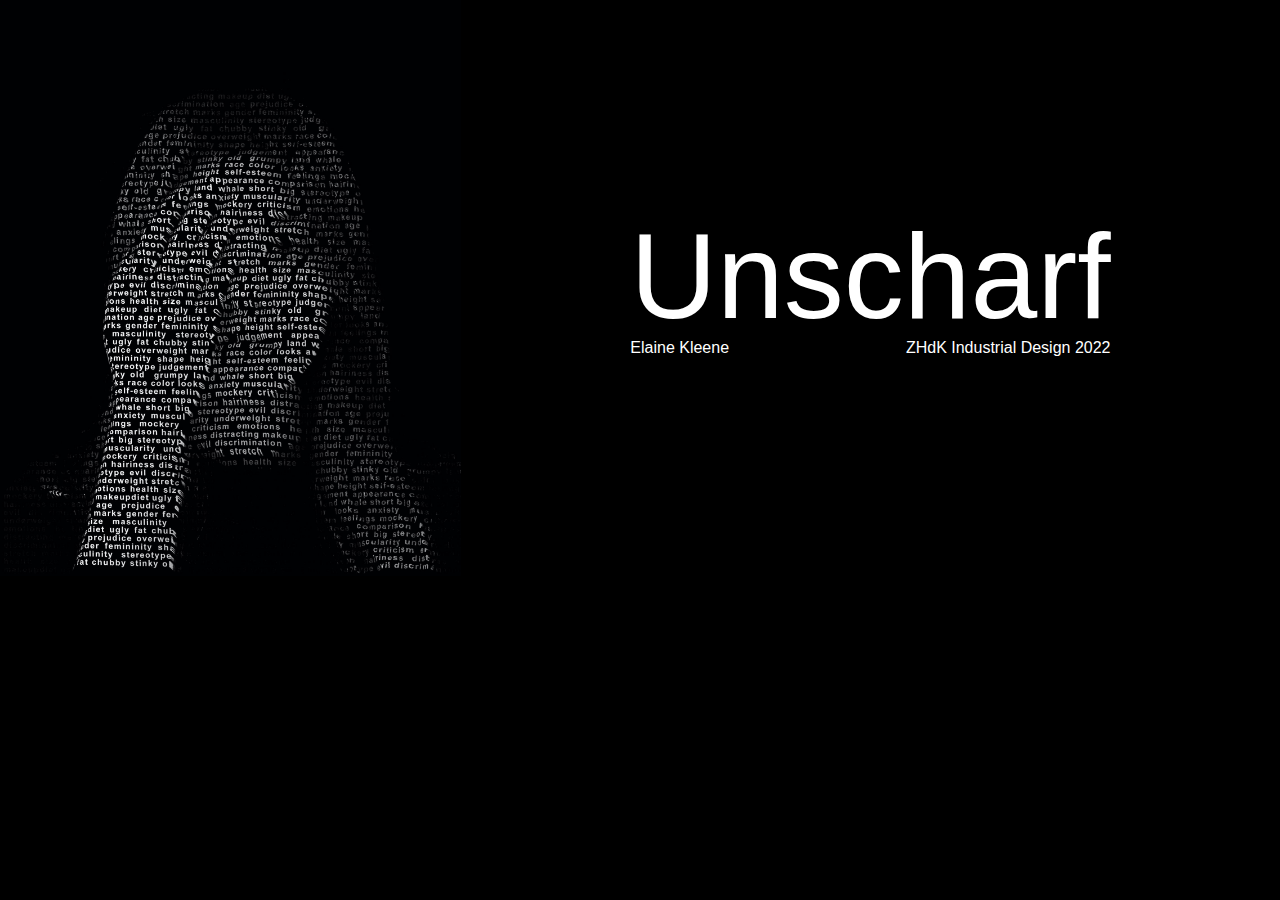
<file: index.html>
<!DOCTYPE html>
<html lang="en">
<head>
    <meta charset="UTF-8">
    <meta http-equiv="X-UA-Compatible" content="IE=edge">
    <meta name="viewport" content="width=device-width, initial-scale=1.0">
    <link rel="stylesheet" href="https://stackpath.bootstrapcdn.com/bootstrap/4.3.1/css/bootstrap.min.css" integrity="sha384-ggOyR0iXCbMQv3Xipma34MD+dH/1fQ784/j6cY/iJTQUOhcWr7x9JvoRxT2MZw1T" crossorigin="anonymous">
    <title>Elaine Kleene Unscharf</title>
</head>
<body>
    <div id="startPage">
            <img src="img/elaineArt.jpeg">
            <div id="linkContainer">
		    <div id="links">
		<div id="linkPage">
                    <a href="second.html">Unscharf</a>
                    
		    <div id="names">
			    <div id="name">Elaine Kleene</div>
			    <div id="uni">ZHdK Industrial Design 2022</div>
		    </div>
		</div></div>

        </div>

    </div>
</body>
<style>
    html{
        background-color: black;
    }
    body{
        background-color: black;
    }
    #startPage{
        width: 100%;
        display: flex;
        margin: 0;
    }
    img{
        height: 100%;
        width: 36%;
    }

    #linkContainer{
	    flex-grow: 1;
    display: flex;
    flex-direction: column;
    }

    #links {
	    display: flex;
	    flex-grow: 1;
    justify-content: center;
    align-items: center;
}

    #linkPage{
        background-color: black;
    	padding: 2rem;
    }
    #linkPage a{
        font-family: Arial, Helvetica, sans-serif;
        text-align: center;
        font-size: 120px;
    	line-height: 1;
    	color: white;
    }

    #names {
	display: flex;
	color: white;
    }

    #name {
	flex-grow: 1;
    }

    #instructions {
	padding:2rem;
    }
</style>
</html>
</file>
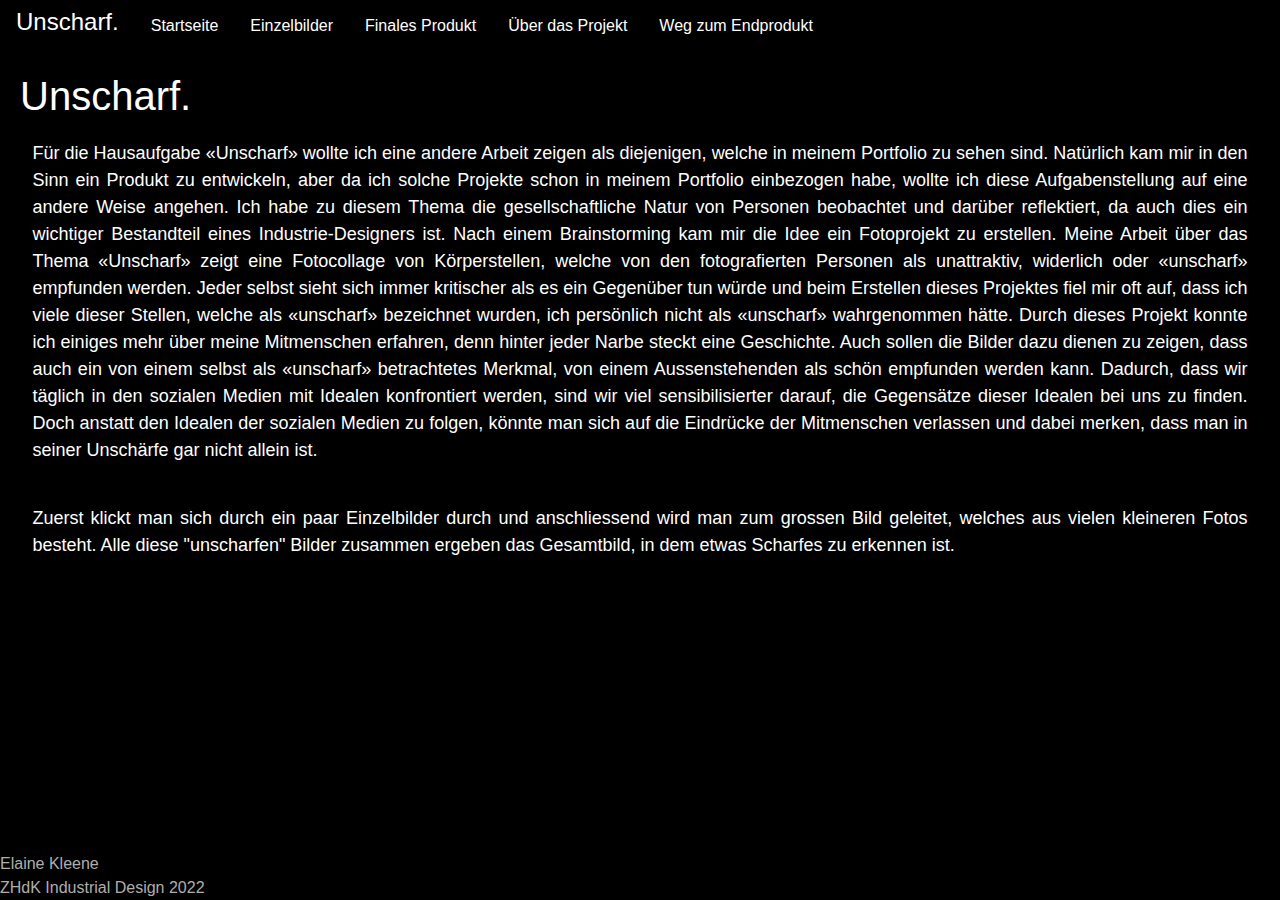
<file: ueberDasProjekt.html>
<!DOCTYPE html>
<html lang="en">
<head>
    <meta charset="UTF-8">
    <meta http-equiv="X-UA-Compatible" content="IE=edge">
    <meta name="viewport" content="width=device-width, initial-scale=1.0">
    <title>Elaine Kleene Unscharf</title>
    <link rel="stylesheet" href="https://stackpath.bootstrapcdn.com/bootstrap/4.3.1/css/bootstrap.min.css"
    integrity="sha384-ggOyR0iXCbMQv3Xipma34MD+dH/1fQ784/j6cY/iJTQUOhcWr7x9JvoRxT2MZw1T" crossorigin="anonymous">
<link rel="stylesheet" href="assets/style.css" >
</head>
<body>
    <nav>
        <ul>
            <li>
                <h1>Unscharf.</h1>
            </li>
            <li><a href="index.html">Startseite</a> </li>
            <li><a href="second.html">Einzelbilder</a></li>
            <li><a href="finalesProdukt.html">Finales Produkt</a></li>
            <li><a href="ueberDasProjekt.html">Über das Projekt</a></li>
            <li><a href="wegZumEndprodukt.html">Weg zum Endprodukt</a></li>
        </ul>
    </nav>
    <div id="content">
        <h1>Unscharf.</h1>
        <p>
            Für die Hausaufgabe «Unscharf» wollte ich eine andere Arbeit zeigen als diejenigen, welche in meinem  Portfolio zu sehen sind. Natürlich kam mir in den Sinn ein Produkt zu entwickeln, aber da ich solche  Projekte schon in meinem Portfolio einbezogen habe, wollte ich diese Aufgabenstellung auf eine  andere Weise angehen. Ich habe zu diesem Thema die gesellschaftliche Natur von Personen  beobachtet und darüber reflektiert, da auch dies ein wichtiger Bestandteil eines Industrie-Designers  ist. Nach einem Brainstorming kam mir die Idee ein Fotoprojekt zu erstellen. Meine Arbeit über das  Thema «Unscharf» zeigt eine Fotocollage von Körperstellen, welche von den fotografierten Personen  als unattraktiv, widerlich oder «unscharf» empfunden werden. Jeder selbst sieht sich immer kritischer  als es ein Gegenüber tun würde und beim Erstellen dieses Projektes fiel mir oft auf, dass ich viele dieser  Stellen, welche als «unscharf» bezeichnet wurden, ich persönlich nicht als «unscharf» wahrgenommen  hätte. Durch dieses Projekt konnte ich einiges mehr über meine Mitmenschen erfahren, denn hinter  jeder Narbe steckt eine Geschichte. Auch sollen die Bilder dazu dienen zu zeigen, dass auch ein von  einem selbst als «unscharf» betrachtetes Merkmal, von einem Aussenstehenden als schön empfunden  werden kann. Dadurch, dass wir täglich in den sozialen Medien mit Idealen konfrontiert werden, sind  wir viel sensibilisierter darauf, die Gegensätze dieser Idealen bei uns zu finden. Doch anstatt den  Idealen der sozialen Medien zu folgen, könnte man sich auf die Eindrücke der Mitmenschen verlassen  und dabei merken, dass man in seiner Unschärfe gar nicht allein ist. 
        </p>

        <p>
            Zuerst klickt man sich durch ein paar Einzelbilder durch und anschliessend wird man zum grossen Bild
geleitet, welches aus vielen kleineren Fotos besteht. Alle diese "unscharfen" Bilder zusammen ergeben
das Gesamtbild, in dem etwas Scharfes zu erkennen ist.
        </p>
    </div>
    <footer>
        Elaine Kleene
        <br>
        ZHdK Industrial Design 2022
    </footer>
</body>
<style>
    html{
        background-color: black;
        color: white;
        font-family: Arial, Helvetica, sans-serif;
    }
    p{
        text-align: justify;
        padding: 1%;
        font-size: large;
    }

    body {
        background-color: black;
        color: white;
        font-family: Arial, Helvetica, sans-serif;
    }

    ul {
        list-style-type: none;
        margin: 0;
        padding: 0;
        overflow: hidden;
        background-color: black;
    }

    li {
        float: left;
    }

    li a {
        display: block;
        color: white;
        text-align: center;
        padding: 14px 16px;
        text-decoration: none;
    }

    li h1 {
        display: block;
        color: white;
        text-align: center;
        text-decoration: none;
        font-family: Arial, Helvetica, sans-serif;
        font-size: x-large;
        padding: 8px 16px;
        margin: 0;
    }

    /* Change the link color to #111 (black) on hover */
    li a:hover {
        background-color: #111;
    }

    #content{
        padding: 20px;
    }

    footer{
        position: absolute;
    }
</style>
</html>
</file>
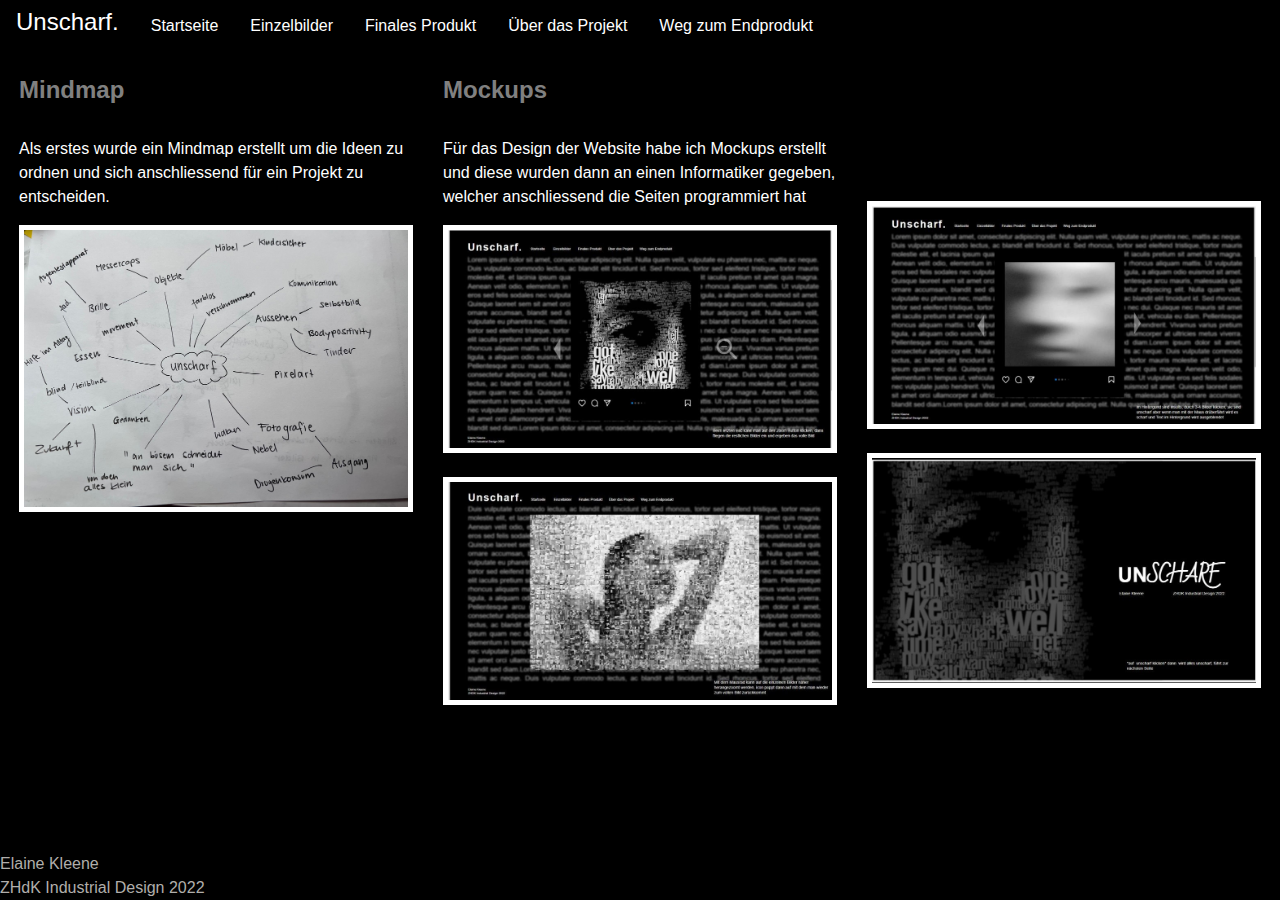
<file: wegZumEndprodukt.html>
<!DOCTYPE html>
<html lang="en">

<head>
    <meta charset="UTF-8">
    <meta http-equiv="X-UA-Compatible" content="IE=edge">
    <meta name="viewport" content="width=device-width, initial-scale=1.0">
    <title>Elaine Kleene Unscharf</title>
    <link rel="stylesheet" href="https://stackpath.bootstrapcdn.com/bootstrap/4.3.1/css/bootstrap.min.css"
        integrity="sha384-ggOyR0iXCbMQv3Xipma34MD+dH/1fQ784/j6cY/iJTQUOhcWr7x9JvoRxT2MZw1T" crossorigin="anonymous">
    <link rel="stylesheet" href="assets/style.css">
</head>

<body>
    <nav>
        <ul>
            <li>
                <h1>Unscharf.</h1>
            </li>
            <li><a href="index.html">Startseite</a> </li>
            <li><a href="second.html">Einzelbilder</a></li>
            <li><a href="finalesProdukt.html">Finales Produkt</a></li>
            <li><a href="ueberDasProjekt.html">Über das Projekt</a></li>
            <li><a href="wegZumEndprodukt.html">Weg zum Endprodukt</a></li>
        </ul>
    </nav>
    <br>
    <div class="container-fluid">
        <div class="row">

            <!--Grid column-->
            <div class="col-lg-4 col-md-12 mb-4">
                <h4 style="color: gray;"><b>Mindmap</b></h4>
      <br>
      <p>Als erstes wurde ein Mindmap erstellt um die Ideen zu ordnen und sich anschliessend für ein Projekt zu entscheiden.</p>

              <img src="img/mindmap.jpeg" class="img-fluid mb-4 whiteBorder" alt="">
              <br>
      
            </div>
            <!--Grid column-->
      
            <!--Grid column-->
            <div class="col-lg-4 col-md-6 mb-4">
                <h4 style="color: gray;"><b>Mockups</b></h4>
                <br>
                <p>Für das Design der Website habe ich Mockups erstellt und diese wurden dann an einen Informatiker gegeben, welcher anschliessend die Seiten programmiert hat</p>

              <img src="img/mockup2.jpeg" class="img-fluid mb-4 whiteBorder" alt=""
                data-wow-delay="0.1s">
      <br>
              <img src="img/mockup3.jpeg" class="img-fluid mb-4 whiteBorder" alt=""
                data-wow-delay="0.4s">
                
            </div>
            <!--Grid column-->
      
            <!--Grid column-->
            <div class="col-lg-4 col-md-6 mb-4" style="margin-top: 125px;">
              <img src="img/mockup4.jpeg" class="img-fluid mb-4 whiteBorder" alt=""
                data-wow-delay="0.5s">
                
      
              <img src="img/mockup 1.jpeg" class="img-fluid mb-4 whiteBorder" alt=""
              data-wow-delay="0.3s">
            </div>
            <!--Grid column-->
      
          </div>
          <!--Grid row-->
      
    </div>
    <footer>
        Elaine Kleene
        <br>
        ZHdK Industrial Design 2022
    </footer>
</body>

</html>
</file>
<file: assets/style.css>
body {
    background-color: black;
    color: white;
    font-family: Arial, Helvetica, sans-serif;
}

footer{
    position: absolute;
    bottom: 0;
    width: 100%;
    font-family: -apple-system,BlinkMacSystemFont,"Segoe UI",Roboto,"Helvetica Neue",Arial,"Noto Sans",sans-serif,"Apple Color Emoji","Segoe UI Emoji","Segoe UI Symbol","Noto Color Emoji";
    color: #b0aeab;
}


ul {
    list-style-type: none;
    margin: 0;
    padding: 0;
    overflow: hidden;
    background-color: black;
}

li {
    float: left;
}

li a {
    display: block;
    color: white;
    text-align: center;
    padding: 14px 16px;
    text-decoration: none;
}

li h1 {
    display: block;
    color: white;
    text-align: center;
    text-decoration: none;
    font-family: Arial, Helvetica, sans-serif;
    font-size: x-large;
    padding: 8px 16px;
    margin: 0;
}

/* Change the link color to #111 (black) on hover */
li a:hover {
    background-color: #111;
}

#backgroundText {
    text-align: justify;
    padding: 1px;
}

#backgroundText p {
    font-display: block;
    filter: blur(200px);
    -webkit-filter: blur(3px);
    font-size: x-large;
}

.fotorama {
    position: absolute;
    top: 20%;
    left: 35%;
    width: 30%;
    border: black solid 30px;
}

.instaShit {
    position: absolute;
    top: 15%;
    left: 40%;
    border: 5px solid white;
}

#mindmap{
    height: 1000px;
}

.whiteBorder{
    border: 5px solid white;
}

.row {
    display: flex;
    flex-wrap: wrap;
    padding: 0 4px;
  }
  
  /* Create four equal columns that sits next to each other */
  .column {
    flex: 25%;
    max-width: 25%;
    padding: 0 4px;
  }
  
  .column img {
    margin-top: 8px;
    vertical-align: middle;
    width: 100%;
  }
  
  /* Responsive layout - makes a two column-layout instead of four columns */
  @media screen and (max-width: 800px) {
    .column {
      flex: 50%;
      max-width: 50%;
    }
  }
  
  /* Responsive layout - makes the two columns stack on top of each other instead of next to each other */
  @media screen and (max-width: 600px) {
    .column {
      flex: 100%;
      max-width: 100%;
    }
  }
</file>
